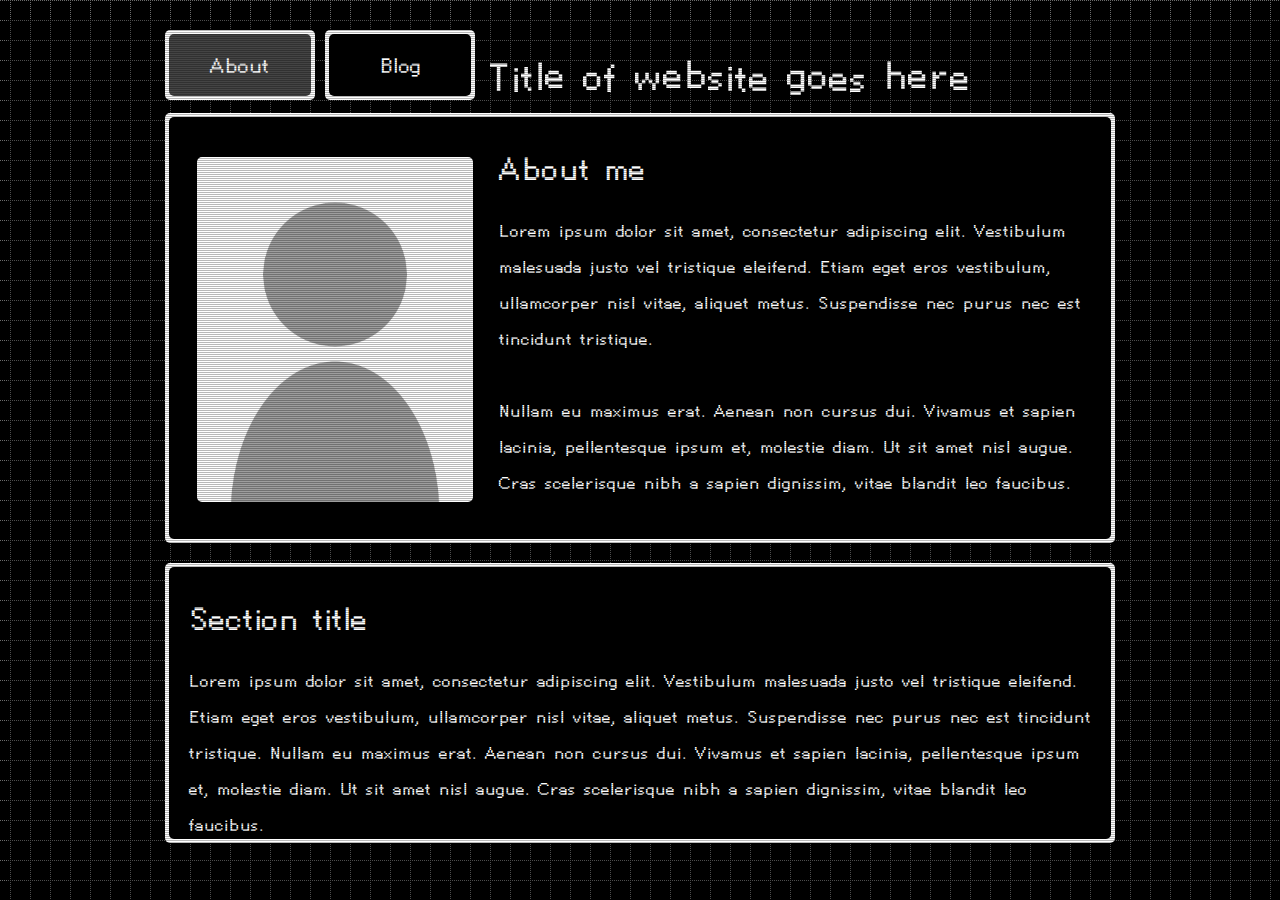
<file: index.html>
<!DOCTYPE html>
<html>
<head>
<title>About</title>
<link rel="stylesheet" href="style.css">
<link rel="icon" type="image/png" href="assets/icon.png">
<meta http-equiv="Content-Type" content="text/html; charset=UTF-8">
</head>

<body>
	<div class="scanlines"></div>
	<div style="max-width: 950px; margin: 0 auto; padding: 10px; margin-top: 20px; ">
		<table>
			<div class="box" style = "width: 150px; height: 70px; margin-bottom: -10px;">
				<div class="content active" align="center">
					<p style="font-size: 30px; text-align: center; margin: -2px 0px 0px 0px;">
					About</p>
				</div>
			</div>

			<div class="box" style = "width: 150px; height: 70px; margin-left: 10px; margin-bottom: -10px;">
				<div class="content clickable" onclick="location.href='blog.html';" align="center">
					<p style="font-size: 30px; text-align: center; margin: -2px 0px 0px 0px;">
					Blog</p>
				</div>
			</div>

			<div id="wobble" style= "color: white; font-size: 55px; display: inline-block; margin: 0px 0px 10px 15px" >Title of website goes here</div>

			<div class="box" align="center" style = "width: 950px; height: 430px; display: block;">
				<div class="content" align="center"style=" background-color: rgba(0, 0, 0, 1); border-style: outset; margin: 0 auto; padding-bottom: 250px">
					<img src="assets/sample-picture.png" height="345px" style="float: left; margin: 20px 26px 0px 8px; border-radius: 5px; pointer-events: none;">
					<div>
						<p style="font-size: 45px; text-align: left; margin: -1px 0px 0px 0px; line-height: 1.5;">
						About me</p>

						<p style="font-size: 24px; text-align: left; margin: 10px 0px 0px 0px; line-height: 1.5;">
						Lorem ipsum dolor sit amet, consectetur adipiscing elit. Vestibulum malesuada justo vel tristique eleifend. Etiam eget eros vestibulum, ullamcorper nisl vitae, aliquet metus. Suspendisse nec purus nec est tincidunt tristique. 
						<br> <br> 
						Nullam eu maximus erat. Aenean non cursus dui. Vivamus et sapien lacinia, pellentesque ipsum et, molestie diam. Ut sit amet nisl augue. Cras scelerisque nibh a sapien dignissim, vitae blandit leo faucibus.
						</p>
					</div>
				</div>
			</div>
			<div class="box" align="center" style = "width: 950px; height: 280px; display: block; margin-top: 20px;">
				<div class="content" align="center"style=" background-color: rgba(0, 0, 0, 1); border-style: outset; margin: 0 auto; padding-bottom: 250px">
					<div>
						<p style="font-size: 45px; text-align: left; margin: -1px 0px 0px 0px; line-height: 1.5;">
						Section title</p>

						<p style="font-size: 24px; text-align: left; margin: 10px 0px 0px 0px; line-height: 1.5;">
						Lorem ipsum dolor sit amet, consectetur adipiscing elit. Vestibulum malesuada justo vel tristique eleifend. Etiam eget eros vestibulum, ullamcorper nisl vitae, aliquet metus. Suspendisse nec purus nec est tincidunt tristique. 
						Nullam eu maximus erat. Aenean non cursus dui. Vivamus et sapien lacinia, pellentesque ipsum et, molestie diam. Ut sit amet nisl augue. Cras scelerisque nibh a sapien dignissim, vitae blandit leo faucibus.
						</p>
					</div>
				</div>
			</div>
		</table>
	</div>
</body>
</html>

<script src="wobble.js"></script>
</file>
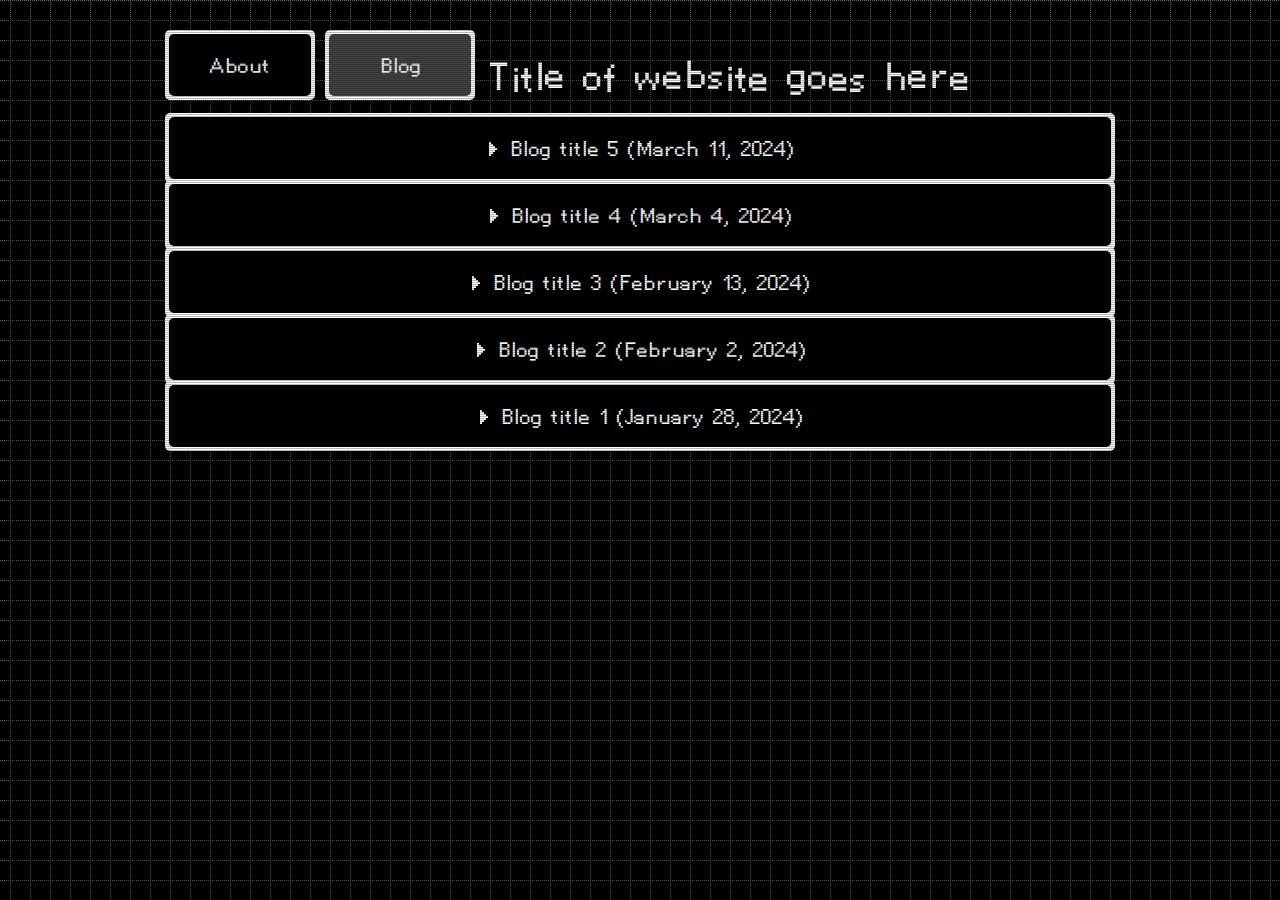
<file: blog.html>
<!DOCTYPE html>
<html>
<head>
<title>Blog</title>
<link rel="stylesheet" href="style.css">
<link rel="icon" type="image/png" href="assets/icon.png">
<meta http-equiv="Content-Type" content="text/html; charset=UTF-8">
</head>

<body>
	<div class="scanlines"></div>
	<div style="max-width: 950px; margin: 0 auto; padding: 10px; margin-top: 20px; ">
		<table>
			<div class="box" style = "width: 150px; height: 70px; margin-bottom: -10px;">
				<div class="content clickable" onclick="location.href='index.html';" align="center">
					<p style="font-size: 30px; text-align: center; margin: -2px 0px 0px 0px;">
					About</p>
				</div>
			</div>

			<div class="box" style = "width: 150px; height: 70px; margin-left: 10px; margin-bottom: -10px;">
				<div class="content active" align="center">
					<p style="font-size: 30px; text-align: center; margin: -2px 0px 0px 0px;">
					Blog</p>
				</div>
			</div>

			<div id="wobble" style= "color: white; font-size: 55px; display: inline-block; margin: 0px 0px 10px 15px" >Title of website goes here</div>
			
			<!------------------------------------------>
			<div class="box collapsible" style = "width: 950px; height: 70px; margin: 0px 0px -7px 0px;">
				<div class="content clickable" align="center">
					<img class="arrow" src="assets/arrow1.png" height="14px" style="float: left; margin: 5px 10px 0px 0px;">
					<p style="font-size: 30px; text-align: center; margin: -2px 0px 0px 0px;">
					Blog title 5 (March 11, 2024)
					</p>
				</div>
			</div>

			<div class="box blog" style = "width: 950px; height: 570px; margin: 0px 0px 0px 0px;">
				<div class="content" align="center">
					<p style="font-size: 25px; text-align: center; margin: 0px 0px 0px 0px; line-height: 1.5;">
					Lorem ipsum dolor sit amet, consectetur adipiscing elit. Vestibulum malesuada justo vel tristique eleifend. Etiam eget eros vestibulum, ullamcorper nisl vitae, aliquet metus. Suspendisse nec purus nec est tincidunt tristique. Nullam eu maximus erat. Aenean non cursus dui. Vivamus et sapien lacinia, pellentesque ipsum et, molestie diam. Ut sit amet nisl augue. Cras scelerisque nibh a sapien dignissim, vitae blandit leo faucibus. Quisque mattis libero ac nulla tristique gravida. Cras varius et arcu sit amet tempor. Duis eu quam libero. Suspendisse potenti. Aliquam ac urna leo. Aliquam quis sapien nisi. Ut tristique nisl quis congue sagittis. Nulla facilisi.

					<br> <br> Ut tempor nisl odio, a imperdiet eros dignissim sed. Phasellus imperdiet viverra risus quis hendrerit. Vestibulum vel ipsum laoreet, sodales libero a, accumsan dolor. Nulla facilisi. Aliquam erat volutpat. Ut suscipit sit amet sapien sed commodo. Pellentesque a auctor lacus. Integer semper vehicula feugiat. Morbi id ligula quis ipsum fringilla malesuada. Donec semper lobortis semper. Aliquam augue ligula, ultrices in libero vel, egestas tempus ipsum. Curabitur vel nulla arcu. Pellentesque mattis varius quam, a eleifend lacus lobortis eget.
					</p>
				</div>
			</div>
			<!------------------------------------------>
			<div class="box collapsible" style = "width: 950px; height: 70px; margin: 0px 0px -7px 0px;">
				<div class="content clickable" align="center">
					<img class="arrow" src="assets/arrow1.png" height="14px" style="float: left; margin: 5px 10px 0px 0px;">
					<p style="font-size: 30px; text-align: center; margin: -2px 0px 0px 0px;">
					Blog title 4 (March 4, 2024)
					</p>
				</div>
			</div>

			<div class="box blog" style = "width: 950px; height: 570px; margin: 0px 0px 0px 0px;">
				<div class="content" align="center">
					<p style="font-size: 25px; text-align: center; margin: 0px 0px 0px 0px; line-height: 1.5;">
					Lorem ipsum dolor sit amet, consectetur adipiscing elit. Vestibulum malesuada justo vel tristique eleifend. Etiam eget eros vestibulum, ullamcorper nisl vitae, aliquet metus. Suspendisse nec purus nec est tincidunt tristique. Nullam eu maximus erat. Aenean non cursus dui. Vivamus et sapien lacinia, pellentesque ipsum et, molestie diam. Ut sit amet nisl augue. Cras scelerisque nibh a sapien dignissim, vitae blandit leo faucibus. Quisque mattis libero ac nulla tristique gravida. Cras varius et arcu sit amet tempor. Duis eu quam libero. Suspendisse potenti. Aliquam ac urna leo. Aliquam quis sapien nisi. Ut tristique nisl quis congue sagittis. Nulla facilisi.

					<br> <br> Ut tempor nisl odio, a imperdiet eros dignissim sed. Phasellus imperdiet viverra risus quis hendrerit. Vestibulum vel ipsum laoreet, sodales libero a, accumsan dolor. Nulla facilisi. Aliquam erat volutpat. Ut suscipit sit amet sapien sed commodo. Pellentesque a auctor lacus. Integer semper vehicula feugiat. Morbi id ligula quis ipsum fringilla malesuada. Donec semper lobortis semper. Aliquam augue ligula, ultrices in libero vel, egestas tempus ipsum. Curabitur vel nulla arcu. Pellentesque mattis varius quam, a eleifend lacus lobortis eget.
					</p>
				</div>
			</div>
			<!------------------------------------------>
			<div class="box collapsible" style = "width: 950px; height: 70px; margin: 0px 0px -7px 0px;">
				<div class="content clickable" align="center">
					<img class="arrow" src="assets/arrow1.png" height="14px" style="float: left; margin: 5px 10px 0px 0px;">
					<p style="font-size: 30px; text-align: center; margin: -2px 0px 0px 0px;">
					Blog title 3 (February 13, 2024)
					</p>
				</div>
			</div>

			<div class="box blog" style = "width: 950px; height: 570px; margin: 0px 0px 0px 0px;">
				<div class="content" align="center">
					<p style="font-size: 25px; text-align: center; margin: 0px 0px 0px 0px; line-height: 1.5;">
					Lorem ipsum dolor sit amet, consectetur adipiscing elit. Vestibulum malesuada justo vel tristique eleifend. Etiam eget eros vestibulum, ullamcorper nisl vitae, aliquet metus. Suspendisse nec purus nec est tincidunt tristique. Nullam eu maximus erat. Aenean non cursus dui. Vivamus et sapien lacinia, pellentesque ipsum et, molestie diam. Ut sit amet nisl augue. Cras scelerisque nibh a sapien dignissim, vitae blandit leo faucibus. Quisque mattis libero ac nulla tristique gravida. Cras varius et arcu sit amet tempor. Duis eu quam libero. Suspendisse potenti. Aliquam ac urna leo. Aliquam quis sapien nisi. Ut tristique nisl quis congue sagittis. Nulla facilisi.

					<br> <br> Ut tempor nisl odio, a imperdiet eros dignissim sed. Phasellus imperdiet viverra risus quis hendrerit. Vestibulum vel ipsum laoreet, sodales libero a, accumsan dolor. Nulla facilisi. Aliquam erat volutpat. Ut suscipit sit amet sapien sed commodo. Pellentesque a auctor lacus. Integer semper vehicula feugiat. Morbi id ligula quis ipsum fringilla malesuada. Donec semper lobortis semper. Aliquam augue ligula, ultrices in libero vel, egestas tempus ipsum. Curabitur vel nulla arcu. Pellentesque mattis varius quam, a eleifend lacus lobortis eget.
					</p>
				</div>
			</div>
			<!------------------------------------------>
			<div class="box collapsible" style = "width: 950px; height: 70px; margin: 0px 0px -7px 0px;">
				<div class="content clickable" align="center">
					<img class="arrow" src="assets/arrow1.png" height="14px" style="float: left; margin: 5px 10px 0px 0px;">
					<p style="font-size: 30px; text-align: center; margin: -2px 0px 0px 0px;">
					Blog title 2 (February 2, 2024)
					</p>
				</div>
			</div>

			<div class="box blog" style = "width: 950px; height: 570px; margin: 0px 0px 0px 0px;">
				<div class="content" align="center">
					<p style="font-size: 25px; text-align: center; margin: 0px 0px 0px 0px; line-height: 1.5;">
					Lorem ipsum dolor sit amet, consectetur adipiscing elit. Vestibulum malesuada justo vel tristique eleifend. Etiam eget eros vestibulum, ullamcorper nisl vitae, aliquet metus. Suspendisse nec purus nec est tincidunt tristique. Nullam eu maximus erat. Aenean non cursus dui. Vivamus et sapien lacinia, pellentesque ipsum et, molestie diam. Ut sit amet nisl augue. Cras scelerisque nibh a sapien dignissim, vitae blandit leo faucibus. Quisque mattis libero ac nulla tristique gravida. Cras varius et arcu sit amet tempor. Duis eu quam libero. Suspendisse potenti. Aliquam ac urna leo. Aliquam quis sapien nisi. Ut tristique nisl quis congue sagittis. Nulla facilisi.

					<br> <br> Ut tempor nisl odio, a imperdiet eros dignissim sed. Phasellus imperdiet viverra risus quis hendrerit. Vestibulum vel ipsum laoreet, sodales libero a, accumsan dolor. Nulla facilisi. Aliquam erat volutpat. Ut suscipit sit amet sapien sed commodo. Pellentesque a auctor lacus. Integer semper vehicula feugiat. Morbi id ligula quis ipsum fringilla malesuada. Donec semper lobortis semper. Aliquam augue ligula, ultrices in libero vel, egestas tempus ipsum. Curabitur vel nulla arcu. Pellentesque mattis varius quam, a eleifend lacus lobortis eget.
					</p>
				</div>
			</div>
			<!------------------------------------------>
			<div class="box collapsible" style = "width: 950px; height: 70px; margin: 0px 0px -7px 0px;">
				<div class="content clickable" align="center">
					<img class="arrow" src="assets/arrow1.png" height="14px" style="float: left; margin: 5px 10px 0px 0px;">
					<p style="font-size: 30px; text-align: center; margin: -2px 0px 0px 0px;">
					Blog title 1 (January 28, 2024)
					</p>
				</div>
			</div>

			<div class="box blog" style = "width: 950px; height: 570px; margin: 0px 0px 0px 0px;">
				<div class="content" align="center">
					<p style="font-size: 25px; text-align: center; margin: 0px 0px 0px 0px; line-height: 1.5;">
					Lorem ipsum dolor sit amet, consectetur adipiscing elit. Vestibulum malesuada justo vel tristique eleifend. Etiam eget eros vestibulum, ullamcorper nisl vitae, aliquet metus. Suspendisse nec purus nec est tincidunt tristique. Nullam eu maximus erat. Aenean non cursus dui. Vivamus et sapien lacinia, pellentesque ipsum et, molestie diam. Ut sit amet nisl augue. Cras scelerisque nibh a sapien dignissim, vitae blandit leo faucibus. Quisque mattis libero ac nulla tristique gravida. Cras varius et arcu sit amet tempor. Duis eu quam libero. Suspendisse potenti. Aliquam ac urna leo. Aliquam quis sapien nisi. Ut tristique nisl quis congue sagittis. Nulla facilisi.

					<br> <br> Ut tempor nisl odio, a imperdiet eros dignissim sed. Phasellus imperdiet viverra risus quis hendrerit. Vestibulum vel ipsum laoreet, sodales libero a, accumsan dolor. Nulla facilisi. Aliquam erat volutpat. Ut suscipit sit amet sapien sed commodo. Pellentesque a auctor lacus. Integer semper vehicula feugiat. Morbi id ligula quis ipsum fringilla malesuada. Donec semper lobortis semper. Aliquam augue ligula, ultrices in libero vel, egestas tempus ipsum. Curabitur vel nulla arcu. Pellentesque mattis varius quam, a eleifend lacus lobortis eget.
					</p>
				</div>
			</div>
		</table>
	</div>
</body>
</html>

<script src="wobble.js"></script>
<script src="https://ajax.googleapis.com/ajax/libs/jquery/3.7.1/jquery.min.js"></script>
<script src="collapse.js"></script>
</file>
<file: style.css>
@font-face {
    font-family: 'HelvetiPixel';
    src: url('HelvetiPixel.woff2') format('woff2'),
        url('HelvetiPixel.woff') format('woff');
    font-weight: 500;
    font-style: normal;
    font-display: swap;
}

::selection{
	background: #707070;
}

html{
	cursor:	url("assets/cursor.png"), auto;
}

body{
	font-family: 'HelvetiPixel';
	color: white;
	background-image: url("assets/tilesquare.png");
	background-color: #000000;
	background-repeat: repeat;
	background-attachment: fixed;
	background-size: auto;
	background-position: center;
	}

a{
	cursor:	url("assets/cursorclick.png"), auto;
}

.content {
	height: 100%;
	display: flex;
	justify-content: center;
	padding: 0px 0px 0px 0px;
	border-width: 0px;
	background-color: black;
	flex-direction: row;
	box-sizing: border-box;
	padding: 20px;
}

.box {
	box-sizing: border-box;
	padding: 4px;
	display: inline-block;
	position: relative;
	overflow: hidden;
	background-color: white;
	animation-name: blink;
	animation-duration: 2s;
	animation-iteration-count: infinite;
	animation-timing-function: ease-in-out;
}

@keyframes blink {
  0%   {background-color: white;}
  50%  {background-color: #C3C3C3;}
  100% {background-color: white;}
}

.box, .content {
	border-radius: 5px;
}

.clickable {
	cursor:	url("assets/cursorclick.png"), auto;
}

.clickable:hover {
	background-color: #222;
}

.clickable:active:hover {
	background-color: #444;
}

.active {
	background-color: #444;
}

.blog {
  display: none;
  overflow: hidden;
}

.scanlines {
	position: fixed;
	background-repeat: repeat;
	background-image: url("assets/scan.png");
	width: 100%;
	height: 100%;
	z-index: 100;
	pointer-events: none;
	background-attachment: fixed;
}

.arrow{
	image-rendering: pixelated;
	image-rendering: -moz-crisp-edges;
}

body::-webkit-scrollbar{
	width: 15px;
	height: 15px;
}

body::-webkit-scrollbar-track{
	background-color: black;
	background-size: 30px;
}	
	
body::-webkit-scrollbar-thumb{
	background-color: #777777;
	border-left: ridge 2px #E3E3E3;
	border-top:	ridge 2px #E3E3E3;
	border-right: ridge 2px #000;
	border-bottom: ridge 2px #000;
	border-radius: 4px;
}

body::-webkit-scrollbar-button:horizontal:end:increment,
body::-webkit-scrollbar-button:horizontal:start:decrement,
body::-webkit-scrollbar-button:vertical:end:increment,
body::-webkit-scrollbar-button:vertical:start:decrement{
	background-color: #777777;
	border-left: ridge 2px #E3E3E3;
	border-top:	ridge 2px #E3E3E3;
	border-right: ridge 2px #000;
	border-bottom: ridge 2px #000;
	width: 15px;
	height:	15px;
	border-radius: 4px;
	image-rendering: pixelated;
	image-rendering: -moz-crisp-edges;
}

body::-webkit-scrollbar-button:horizontal:end:increment:active:hover,
body::-webkit-scrollbar-button:horizontal:start:decrement:active:hover,
body::-webkit-scrollbar-button:vertical:end:increment:active:hover,
body::-webkit-scrollbar-button:vertical:start:decrement:active:hover{
	background-color: #777777;
	border:	solid 2px #777777;
}
	
body::-webkit-scrollbar-button:vertical:end:increment{
	background-image: url(assets/down.png);
}

body::-webkit-scrollbar-button:vertical:start:decrement{
	background-image: url(assets/up.png);
}

body::-webkit-scrollbar-button:horizontal:end:increment{
	background-image: url(assets/right.png);
}
	
body::-webkit-scrollbar-button:horizontal:start:decrement{
	background-image: url(assets/left.png);
}	

body::-webkit-scrollbar-corner{
	background-color: black;
}
</file>
